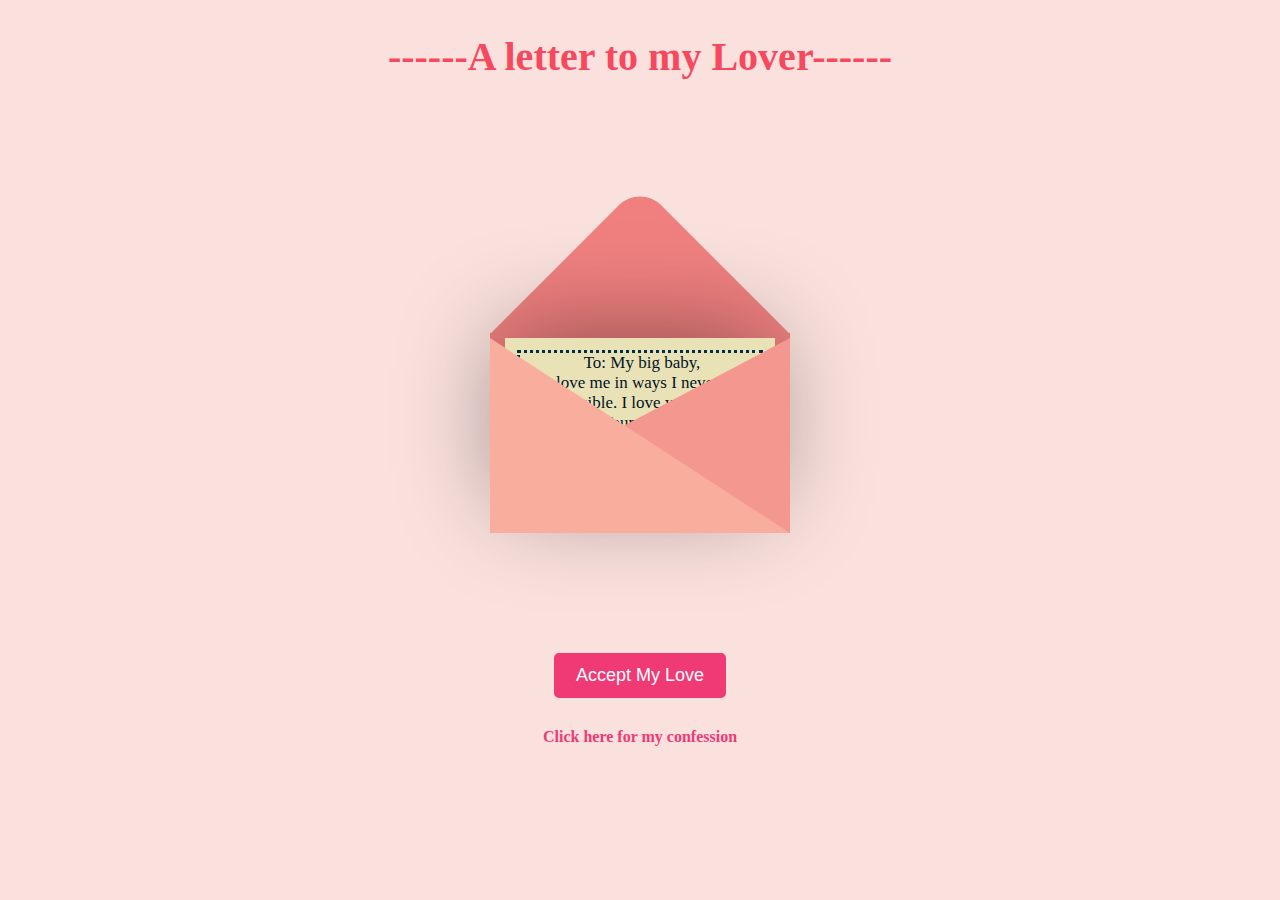
<file: index.html>
<!DOCTYPE html>
<html lang="en">

<head>
    <!-- coding by helpme_coder -->
    <meta charset="UTF-8">
    <meta name="viewport" content="width=device-width, initial-scale=1.0">
    <title>Letter to Lover</title>
    <link rel="stylesheet" href="style.css">
    <script src="https://code.jquery.com/jquery-3.6.0.min.js"></script>
</head>

<body>
    <h2>------A letter to my Lover------</h2>
    <main>
    <div class="container">          
        <div class="valentines">
            <div class="envelope"></div>
            <div class="front"></div>
            <div class="card">
                <div class="text">To: My big baby,<br>You love me in ways I never knew was possible. I love you so much!<br>Yours: Cutu</div>
                <div class="heart"></div>
            </div>
        </div>
    </div>
    <div class="shadow"></div>
    </div>
    <script src="script.js"></script>
    </main>
    
    <div class="Accept">
        <button id="acceptButton">Accept My Love</button>
        <div id="loveMessage"></div>
    </div>
    <div class="link">
        <a href="file:///C:/Users/Tanvi/Desktop/love.html"><b>Click here for my confession</b></a>
    </div>
    <script>
        document.getElementById('acceptButton').addEventListener('click', function() {
        document.getElementById('loveMessage').innerText = 'My love for you is eternal.';
        document.getElementById('loveMessage').style.display = 'block';
      });
        </script>
</body>
</html>
</file>
<file: style.css>
@import url('https://fonts.google.com/share?selection.family=Homemade+Apple|Tangerine:wght@400;700');
/* Set the colour and the position of the background and the elements */
main {
  display: flex;
  justify-content: center;
  align-items: center;
  height: 60vh;
  background-color: #fae1dd;
}
body{
  background-color: #fae1dd;
  justify-content: center;
  align-items: center;
}
h2{
  text-align: center;
  color: #f7495d;
  margin-top: 100;
  font-size: 40px;
}

.container {
  position: relative;
}
.valentines {
  position: relative;
  top: 50px;
  cursor: pointer;
  animation: up 3s linear infinite;
}

/* Style the envelope and the card */
.envelope {
  position: relative;
  width: 300px;
  height: 200px;
  background-color: #f08080;
}

.envelope:before {
  background-color: #f08080;
  content: "";
  position: absolute;
  width: 212px;
  height: 212px;
  transform: rotate(45deg);
  top: -105px;
  left: 44px;
  border-radius: 30px 0 0 0;
}

.card {
  position: absolute;
  background-color: #eae2b7;
  width: 270px;
  height: 170px;
  top: 5px;
  left: 15px;
  box-shadow: -5px -5px 100px rgba(0, 0, 0, 0.4);
}

.card:before {
  content: "";
  position: absolute;
  border: 3px solid #003049;
  border-style: dotted;
  width: 240px;
  height: 140px;
  left: 12px;
  top: 12px;
}

.text {
  position: absolute;
  font-family:  'Tangerine', italics;
  font-size: 17px;
  text-align: center;
  line-height: 20px;
  top: 15px;
  left: 4px;
  color: #02141f;
}

.heart {
  background-color: #d62828;
  display: inline-block;
  height: 30px;
  margin: 0 10px;
  position: relative;
  top: 110px;
  left: 105px;
  transform: rotate(-45deg);
  width: 30px;
}

.heart:before,
.heart:after {
  content: "";
  background-color: #d62828;
  border-radius: 50%;
  height: 30px;
  position: absolute;
  width: 30px;
}

.heart:before {
  top: -15px;
  left: 0;
}

.heart:after {
  left: 15px;
  top: 0;
}
.front {
  position: absolute;
  border-right: 180px solid #f4978e;
  border-top: 95px solid transparent;
  border-bottom: 100px solid transparent;
  left: 120px;
  top: 5px;
  width: 0;
  height: 0;
  z-index: 10;
}

.front:before {
  position: absolute;
  content: "";
  border-left: 300px solid #f8ad9d;
  border-top: 195px solid transparent;
  left: -120px;
  top: -95px;
  width: 0;
  height: 0;
}

/* Add the shadow */
.shadow {
  position: absolute;
  width: 330px;
  height: 25px;
  border-radius: 50%;
  background-color: rgba(0, 0, 0, 0.3);
  bottom: 250px;
  left: 650px;
  animation: scale 3s linear infinite;
  z-index: -1;
}

/* To move the envelope up and down */
@keyframes up {
  0%,
  100% {
    transform: translateY(0);
  }
  50% {
    transform: translateY(-30px);
  }
}

/* to scale the shadow */
@keyframes scale {
  0%,
  100% {
    transform: scaleX(1);
  }
  50% {
    transform: scaleX(0.85);
  }
}

.Accept {
  text-align: center;
  align-items: center;
  place-items: center;
  
  }
.link{
  text-align: center;
  margin-top: 30px;
}
button {
  padding: 10px 20px;
  font-size: 18px;
  border: 2px solid #ef3a76;
  background-color: #ef3a76;
  color: white;
  border-radius: 5px;
  cursor: pointer;
  transition: all 0.5s ease;
}

button:hover {
  background-color: #f95289;
  border-color:  #f95289;
}

#loveMessage {
  margin-top: 20px;
  font-size: 24px;
  color: #e91e63;
  font-weight: bold;
  display: none;
}
a {
  color: #ef3a76; 
  text-decoration: none; 
  transition: color 3s ease; 
  margin-top: 80px;
  position: bottom;
}
a:hover {
  color: #f95289;
}
</file>
